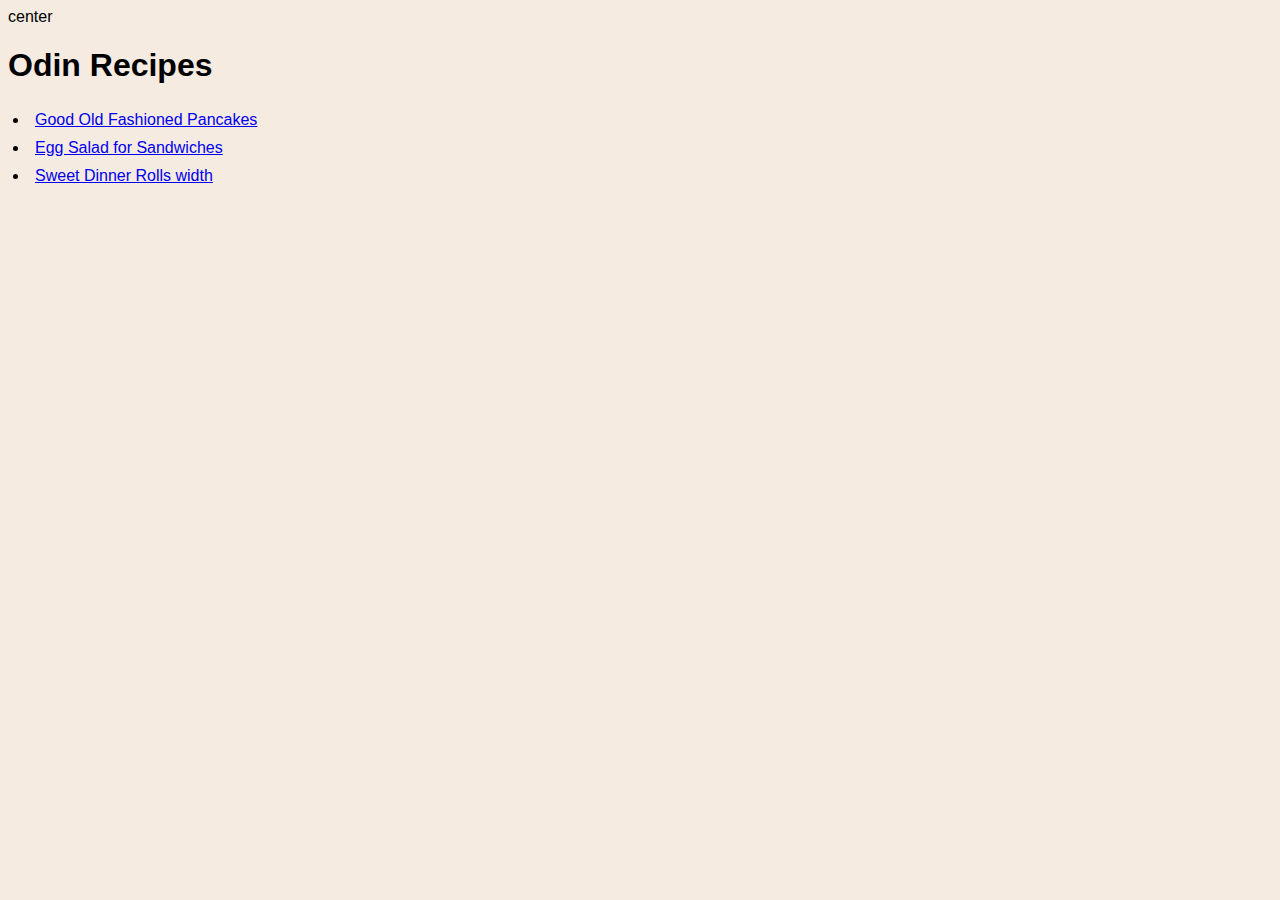
<file: index.html>
<!DOCTYPE html>
<html lang="en">
<head>
    <meta charset="UTF-8">
    <meta http-equiv="X-UA-Compatible" content="IE=edge">
    <meta name="viewport" content="width=device-width, initial-scale=1.0">
    <title>Odin Recipes</title>
    <link href="./style.css" rel="stylesheet">center
</head>
<body>
    <h1>Odin Recipes</h1>
    <li><a href="/pancakes.html">Good Old Fashioned Pancakes</a></li>
    <li><a href="/egg-salad.html">Egg Salad for Sandwiches</a></li>
    <li><a href="/dinner-rolls.html">Sweet Dinner Rolls width</a></li>
</body>
</html>
</file>
<file: style.css>
.title {
    text-align: center;
    font-size: 40px;
}

body {
    background-color: #f5ebe0;
    font-family: Helvetica;
}

p {
    text-align: justify;
    padding: -10px;
    float:
}

ol li {
    text-align: justify;
    padding: 10px;
}

li {
    text-align: justify;
    padding: 5px;
    list-style-position: inside;
}

h4 {
    font-size: 20px;
    text-align: center;
    padding: 5px;
}

hr {
    width: 80%;
}

img {
    float:
}
</file>
